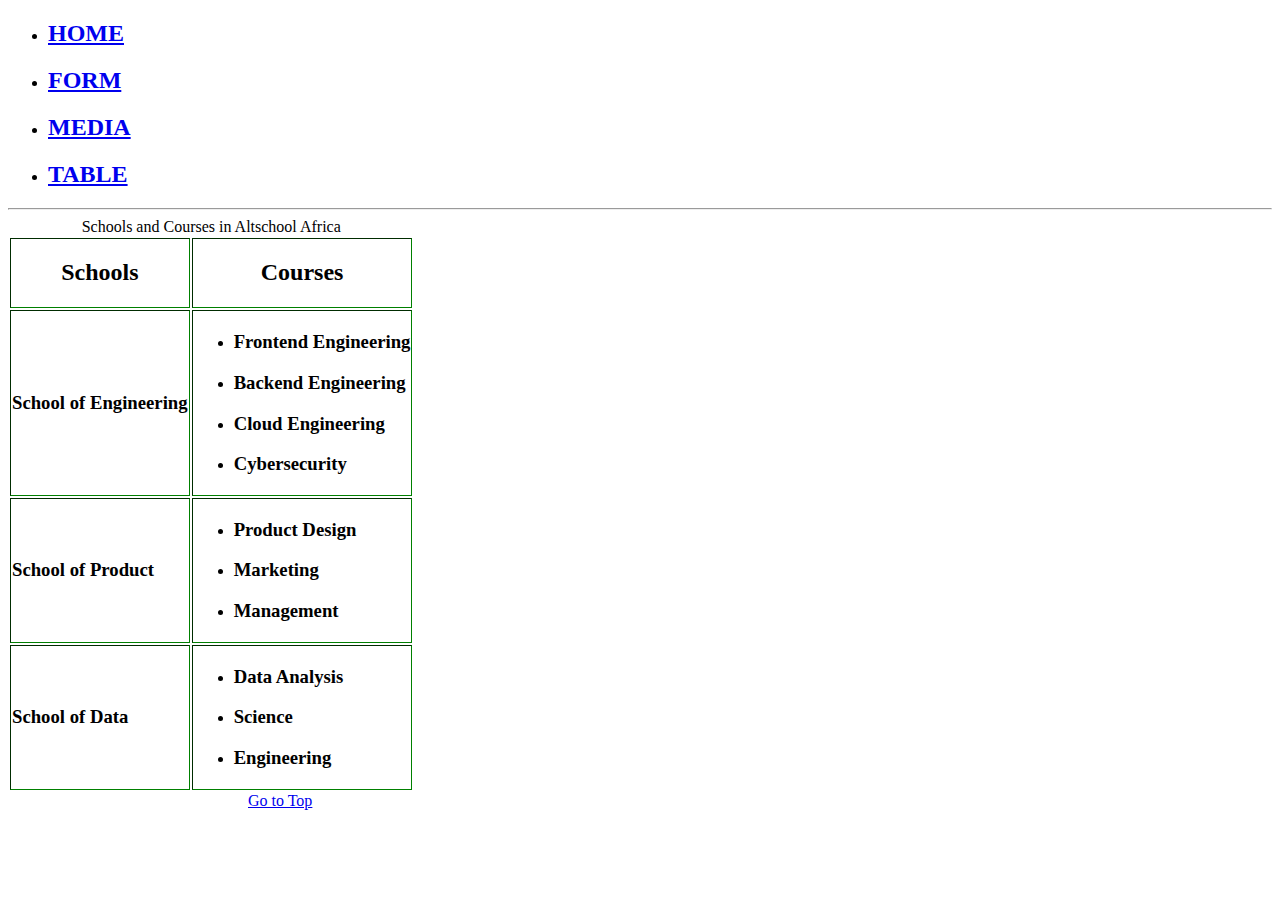
<file: table.html>
<!DOCTYPE html>
<html lang="en">
<head>
    <meta charset="UTF-8">
    <meta name="viewport" content="width=device-width, initial-scale=1.0">
    <title>Altschool schools and courses</title>

<link rel="stylesheet" href="table.css">
</head>





<body id="table-body">
<ul> 
<li>

<a href="index.html"> <h2>HOME</h2></a>
</li>
<li>
    
    <a href="form.html"> <h2>FORM</h2></a>
</li>

<li>

<a href="media.html"> <h2>MEDIA</h2></a>
</li>
<li>

<a href="table.html"> <h2>TABLE</h2></a>
</li>

</ul>
    

<main id="main">
    <div class="table-container">
<table border="1">
    

<caption>
    Schools and Courses in Altschool Africa

</caption>

<thead>
<tr>
    <th><h2>Schools</h2></th>

    <th class="theading"><h2> Courses</h2>
    


</tr>
</thead>
<tbody>

    <td><h3>School of Engineering</h3></td>
 <td>  
<ul>
<li><h3>Frontend Engineering</h3></li>
<li><h3>Backend Engineering</h3></li>

<li><h3>Cloud Engineering</h3></li>
<li><h3>Cybersecurity</h3></li>
</td>
</tbody>
</ul>
<hr>
<td><h3>School of Product</h3></td>
<td>
<ul>
<li><h3>Product Design</h3></li>
<li><h3>Marketing</h3></li>
<li><h3>Management</h3></li>
</ul>
</td>


</tbody>

<td><h3>School of Data</h3></td>
<td>
<ul>
<li><h3>Data Analysis</h3></li>
<li><h3>Science</h3></li>
<li><h3>Engineering</h3></li>



</ul>
</td>





</table>

    </div>
</main>





<a href="#top" style="font-family: montserrat; padding-left: 15rem;">
Go to Top</a>



</body>
</html>
</file>
<file: table.css>
table{

background-color: white;
border: green;
ul {
    row-gap: 2in;
    
}

}
</file>
